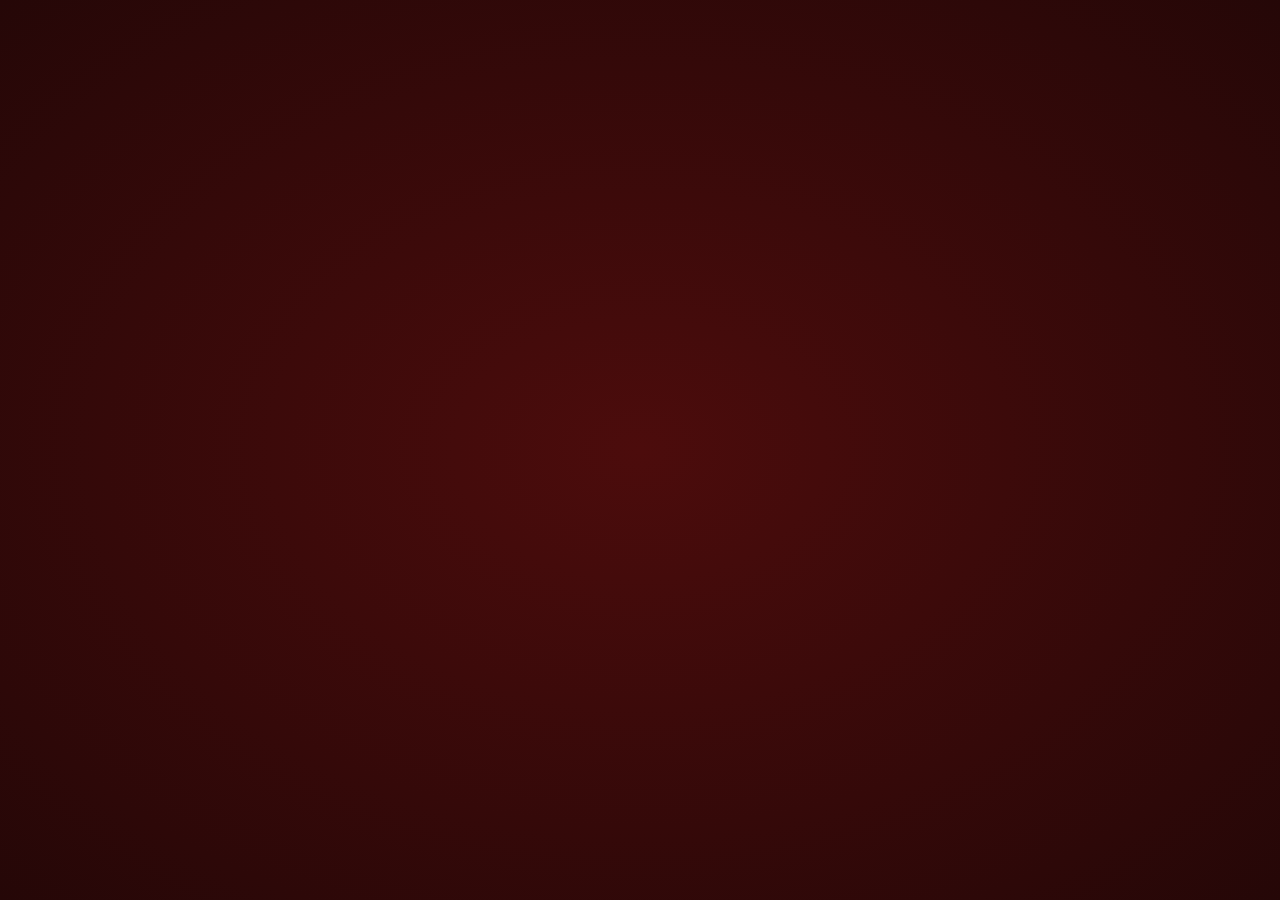
<file: Hearts_Animation_On_Mousemove/index.html>
<!DOCTYPE html>
<html lang="en">

<head>
    <meta charset="UTF-8">
    <meta name="viewport" content="width=device-width, initial-scale=1.0">
    <title>Hearts_Animation_On_Mousemove</title>
    <link rel="stylesheet" href="styles.css">
</head>

<body>

    <div></div>
    <script>
        // Append Element With Distance of 100px
        /*Variables para almacenar las posiciones anteriores del raton*/
        let prevMouseX = null;
        let prevMouseY = null;

        /*Funcion para crear un corazon en una posicion específica*/
        /*Detecta si el raton se ha movido almenos 100 pixeles desde su posicion  anterior
        y si es asi crea un corazon en la posicion del raton.*/
        function heart(event) {
            /*Verifica si prevMouseX y prevMouseY ya tienen valores asignados*/
            if (prevMouseX !== null && prevMouseY !== null) {
                /*calcula la diferenciaen posicion X y Y desde 
                la posicion anterior del raton*/
                let deltaX = event.pageX - prevMouseX;
                let deltaY = event.pageY - prevMouseY;
                /*calculala distancia recorrida  por el raton 
                utilizando el teorema de Pitagoras*/
                let distance = Math.sqrt(deltaX * deltaX + deltaY * deltaY);

                /*comprueba si la distancia recorrida es mayor o igual a 100 pixeles*/
                if (distance >= 100) {
                    /*CRea un corazon en la posicion actual del raton*/
                    createHearts(event.pageX, event.pageY);

                    /*Actualiza prevMouseX y prevMouseY con las posiciones  actuales 
                    del raton*/
                    prevMouseX = event.pageX;
                    prevMouseY = event.pageY;
                }
            } else {
                /*Si prevMouseX y prevMouseY aun no tienen valores asignados, 
                crea un corazon en la posicion actual del raton*/
                createHearts(event.pageX, event.pageY);
                //Actualiza prevMouseX y prevMouseY con las posiciones  actuales 
                //del raton
                prevMouseX = event.pageX;
                prevMouseY = event.pageY;
            }
        }

        //Define una funcion llamanda createHearts
        function createHearts(x,y) {
            //Crea un elemento 'i' (icono)
            let i = document.createElement('i');
            //Agregarel elemento 'i' al final del cuerpo del documento HTML
            document.body.appendChild(i);

            // Establece la posición superior del elemento 'i' igual a la 
            //posición Y del evento del ratón
            i.style.top = (event.pageY) + 'px';
            // Establece la posición izquierda del elemento 'i' igual a la 
            //posición X del evento del ratón
            i.style.left = (event.pageX) + 'px';
            // Establece una escala aleatoria entre 1 y 3 para el elemento 'i'
            i.style.scale = `${Math.random() * 2 + 1}`;
            // Establece las propiedades '--x' y '--y' del elemento 'i' con valores aleatorios 
            i.style.setProperty('--x',getRandomValue());
            i.style.setProperty('--y',getRandomValue());

            // Functionque devuelve un valor aleatorio entre -200 y 200 píxeles  
            function getRandomValue(){
                return `${Math.random() * 400 - 200}px`
            }

            // Establece un temporizador que ejecuta una función después de 
            //un cierto tiempo (en este caso, 2000 milisegundos o 2 segundos)
            setTimeout(() => {
                // Remueve el elemento 'i' del cuerpo del documento HTML
                document.body.removeChild(i);
            }, 2000);
        }

        



        //Agrega  un event listenerque ejecutala funcion  createHearts 
        //cuando ocurre el evento 'mousemove' (movimiento del raton)
        document.addEventListener('mousemove', heart);
    </script>
</body>

</html>
</file>
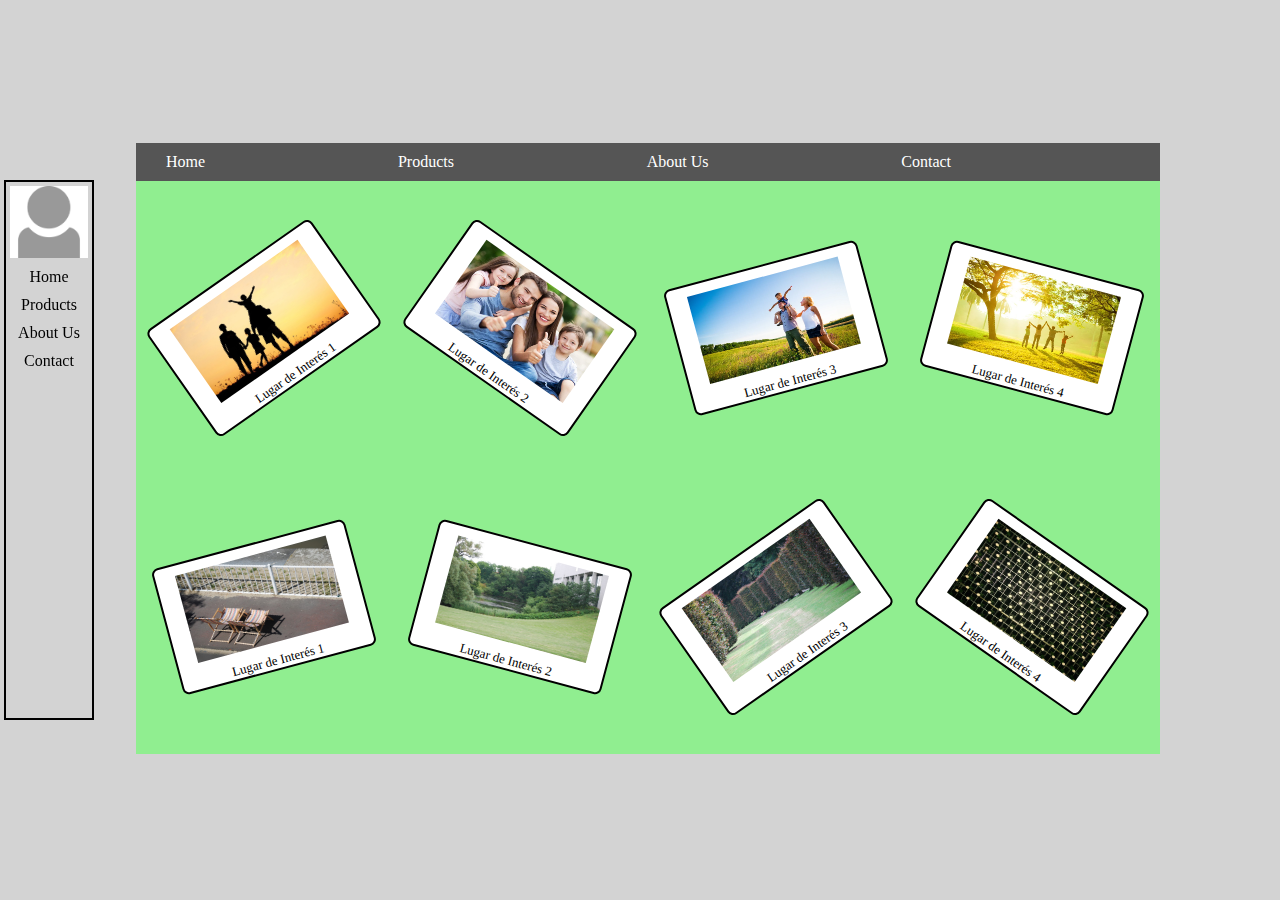
<file: Dionisio_Carpio_Flex_4.3/Dionisio_Carpio_Flex_4.3.html>
<!DOCTYPE html>
<html lang="es">

<head>
    <meta charset="UTF-8">
    <meta name="viewport" content="width=device-width, initial-scale=1.0">
    <meta http-equiv="X-UA-Compatible" content="ie=edge">
    <title></title>
    <meta name="Author" content="" />
    <link rel="stylesheet" href="Dionisio_Carpio_Flex_4.3.css">

</head>

<body>
    <div class="fixed-sidebar">
        <img src="img/profile.png" />
        <div>Home</div>
        <div>Products</div>
        <div>About Us</div>
        <div>Contact</div>
    </div>

    <nav class="vector-primero">
        <div>Home</div>
        <div>Products</div>
        <div>About Us</div>
        <div>Contact</div>
    </nav>
    <div class="vector-segundo">
        <figure id="li1">
            <img src="img/family.jpg" />
            <figcaption>Lugar de Interés 1</figcaption>
        </figure>
        <figure id="li2">
            <img src="img/family2.jpg" />
            <figcaption>Lugar de Interés 2</figcaption>
        </figure>
        <figure id="li3">
            <img src="img/family3.jpg" />
            <figcaption>Lugar de Interés 3</figcaption>
        </figure>
        <figure id="li4">
            <img src="img/family4.jpg" />
            <figcaption>Lugar de Interés 4</figcaption>
        </figure>
        <figure id="li5">
            <img src="img/img1.jpg" />
            <figcaption>Lugar de Interés 1</figcaption>
        </figure>
        <figure id="li6">
            <img src="img/img2.jpg" />
            <figcaption>Lugar de Interés 2</figcaption>
        </figure>
        <figure id="li7">
            <img src="img/img3.jpg" />
            <figcaption>Lugar de Interés 3</figcaption>
        </figure>
        <figure id="li8">
            <img src="img/img4.jpg" />
            <figcaption>Lugar de Interés 4</figcaption>
        </figure>
    </div>
</body>

</html>
</file>
<file: Hearts_Animation_On_Mousemove/styles.css>
* {
    margin: 0;
    padding: 0;
    box-sizing: border-box;
}

body {
    min-height: 100vh;
    background: radial-gradient(#4c0c0c, #250707);
    /**/

    overflow: hidden;
    /* Oculta cualquier contenidoque se desborde del elemento */
}

i {
    position: absolute;
    width: 30px;
    height: 30px;
    filter: drop-shadow(5px 5px 10px #000 ) drop-shadow(0px 0px 10px #f00);
    pointer-events: none;
    animation: animate 2s linear infinite;
}

i::before {
    content: "";
    position: absolute;
    width: 20px;
    height: 30px;
    background: #f00;
    border-radius: 20px 20px 0px 0px;
    transform-origin: bottom center;
    rotate: 315deg;
}

i::after {
    content: "";
    position: absolute;
    top:6.479999px;
    left: -0.6px;
    width: 30px;
    height: 20px;
    background: #f00;
    border-top-right-radius: 20px;
    border-bottom-right-radius: 20px;
    transform-origin: bottom center;
    rotate: 315deg;
}

@keyframes animate{
    0%{
        opacity: 0;
        transform: translate(0,0);
    }
    10%{
        opacity: 1;
    }
    100%{
        opacity: 0;
        transform: translate(var(--x),var(--y));
    }
}/**/
</file>
<file: Dionisio_Carpio_Flex_4.3/Dionisio_Carpio_Flex_4.3.css>
*{
    box-sizing: border-box;
}

body{
    width: 80%;
    min-width: 880px;
    position: relative;
    left: calc(50% - 40%);
    height: 70vh;
    top: calc(50vh - 35vh);
    background-color: #d3d3d3;
}
/*------------------------------------*/
/*FIXED-SIDEBAR : Flex Columna Fija*/
.fixed-sidebar{
    width: 90px;
    border: 2px solid black;
    height: 300px;
    position: fixed;
    height: 60vh;
    top: calc(50vh - 30vh);
    left: 4px;
    display: flex;
    flex-direction: column;
    align-items: center;
    gap: 10px;
    padding: 4px;
    z-index: -1;
}
.fixed-sidebar img{
    width: 100%;
}
/*--------------------------------------*/


/*VECTOR-PRIMERO : Flex Fila Sticky*/
.vector-primero{
    display: flex;
    flex-direction: row;
    padding: 10px 30px;
    background-color: #555555;
    color: white;
    gap: 20%;
    position: sticky;
    top: 0px;
    z-index: 500;
}


/*VECTOR-SEGUNDO : Flex Fila*/
.vector-segundo{
    height: 91%;
    background-color: #90ee90;
    display: flex;
    flex-direction: row;
    flex-wrap: wrap;
    align-items: center;
    justify-content: space-around;
    gap: 5px 20px;
    padding: 10px;
}
.vector-segundo img{
    width: 100%;
    height: 90px;
}
/*Figure con flex columna*/
figure{
    width: 200px;
    height: 130px;
    border: 2px solid black;
    border-radius: 5pt;
    background-color: white;
    margin: 0px;
    padding: 10px 20px 0px;
    display: flex;
    flex-direction: column;
    justify-content: space-between;
    align-items: center;
}
figcaption{
    font-size: 13px;
}
/*Rotacion para cada figure*/
#li1{
    transform: rotate(-35deg);
}
#li2{
    transform: rotate(35deg);
}
#li3{
    transform: rotate(-15deg);
}
#li4{
    transform: rotate(15deg);
}

#li5{
    transform: rotate(-15deg);
}
#li6{
    transform: rotate(15deg);
}
#li7{
    transform: rotate(-35deg);
}
#li8{
    transform: rotate(35deg);
}
</file>
